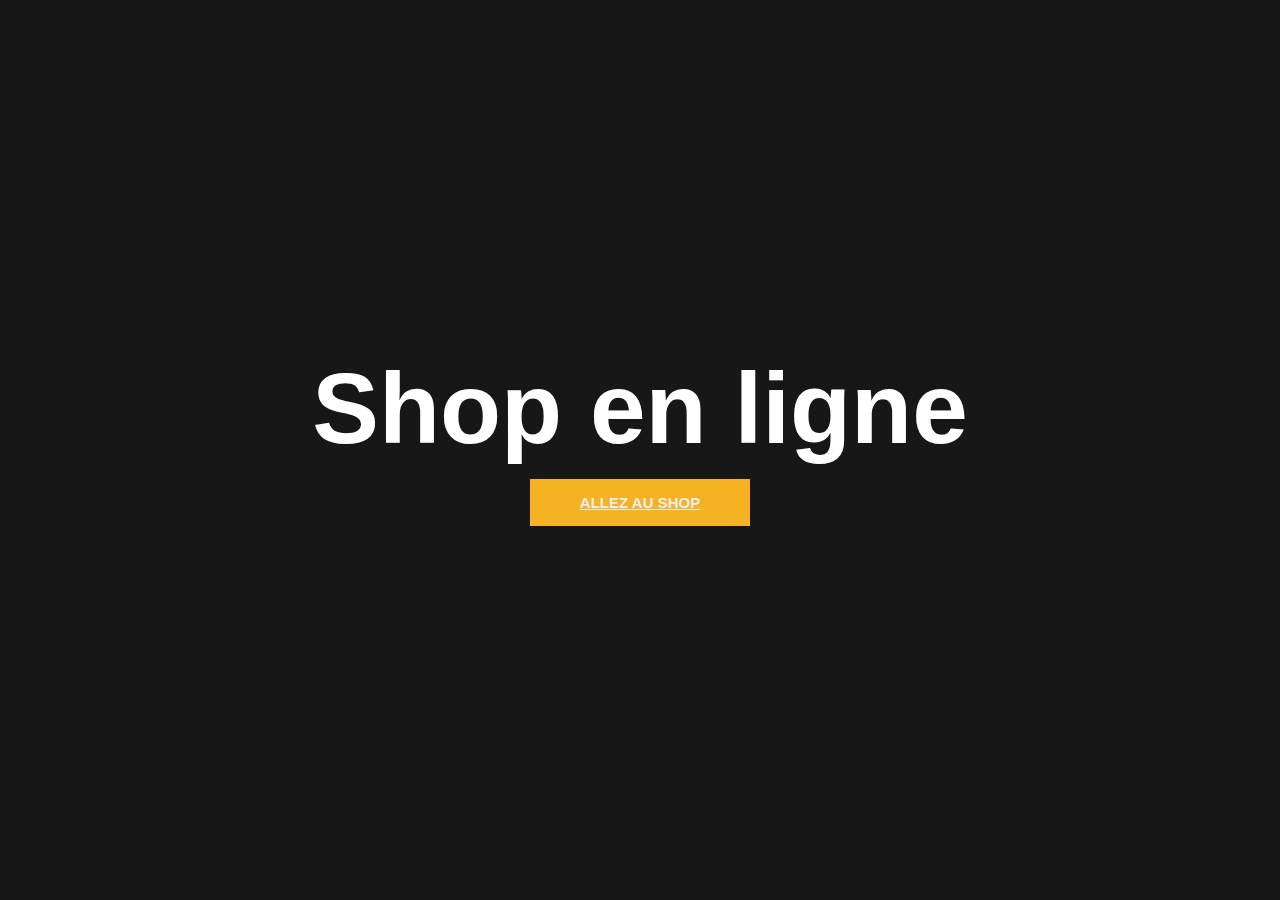
<file: shop/templates/shop/index.html>
<!DOCTYPE html>
<html lang="en">
<head>
    <meta charset="UTF-8">
    <meta http-equiv="X-UA-Compatible" content="IE=edge">
    <meta name="viewport" content="width=device-width, initial-scale=1.0">
    <title>Document</title>
    <link rel="stylesheet" href="../../static/css/style.css">
</head>

<body>
    <section id="menu">
        <div class="menu container">
           <div class="title" data-aos="fade-down">
              <h1>Shop en ligne</h1>
              <div class="who">
                 <a class="button" href="products">Allez au shop</a>
              </div>
           </div>
        </div>   
    </section>  
</body>

</html>
</file>
<file: shop/static/css/style.css>
* {
    margin: 0;
    padding: 0;
    box-sizing: border-box;
}

body {
    font-family: 'open sans', sans-serif;
    background-color: #171717;
}

.container {
  height: 70vh;
  display:flex;
  justify-content: center;
  align-items: center;
  flex-direction: row;
  flex-wrap: wrap;
}

.product {
  text-align: center;
  margin: 0;
  padding: 0;
  border: 1px solid #e2e2e2;
  box-shadow: 1px 1px .5em #d8d8d8;
}

.product img {
  display: block;
  width: 400px;
  overflow: hidden;
  margin: 0;
}
.product .content {
  text-align: left;
  display: flex;
  flex-direction: column;
  background-color: white;
  padding: .8em;
}

.product img:hover {
  opacity: 0.9;
}

.content h3 {
  text-transform: uppercase;
  margin: 0;
  padding: 0;
  color: #171717;
}

.content span {
  font-size: 1.15rem;
}

h3 + span {
  margin-top: .5em;
}

.content a {
  color: #171717;
  text-decoration: none;
}

.link {
  display: flex;
  justify-content: space-between;
  background-color: rgb(59, 57, 57);
}

.link a {
  transition: background .2s step-start;
  width:100%;
  color: #fff;
  padding: 1rem;
  text-decoration: none;
}
 
.link a:hover {
  background-color: rgb(0,0,0);
}

.content a:hover{
  color: rgb(0,0,0);
}


.title {
  margin-top: -100px;
  width: 100%;
}
.title h1 {
  color: white;
  font-size: 100px;
  display: flex;
  text-align: center;
  margin-top: 300px;
  flex-direction: column;
  align-items: center;
}
@media (max-width: 800px) {
  .title h1 {
    font-size: 50px;
  }
}
.title h3 {
  color: white;
  flex-direction: column;
  align-items: center;
  margin-top: 20px;
  font-size: 50px;
  display: flex;
}
@media (max-width: 800px) {
  .title h3 {
    font-size: 25px;
  }
}

.who {
  display: flex;
  justify-content: center;
  margin-top: 1%;
}

.button {
  border: none;
  cursor: pointer;
  text-transform: uppercase;
  outline: none;
  overflow: hidden;
  position: fixed;
  color: #eeeeee;
  font-weight: 600;
  transform-origin: center;
  font-size: 15px;
  background-color: #f5b223;
  align-items: center;
  padding: 15px 50px;
}
.button:hover {
  background: #f5b223;
  box-shadow: 0 0 5px #f5b223, 0 0 25px #f5b223, 0 0 50px #f5b223, 0 0 200px #f5b223;
}

p {
  color: white;
  top: 100%;
  font-size: 18px;
  text-align: center;
}
@media (max-width: 800px) {
  p {
    font-size: 16px;
  }
}
</file>
